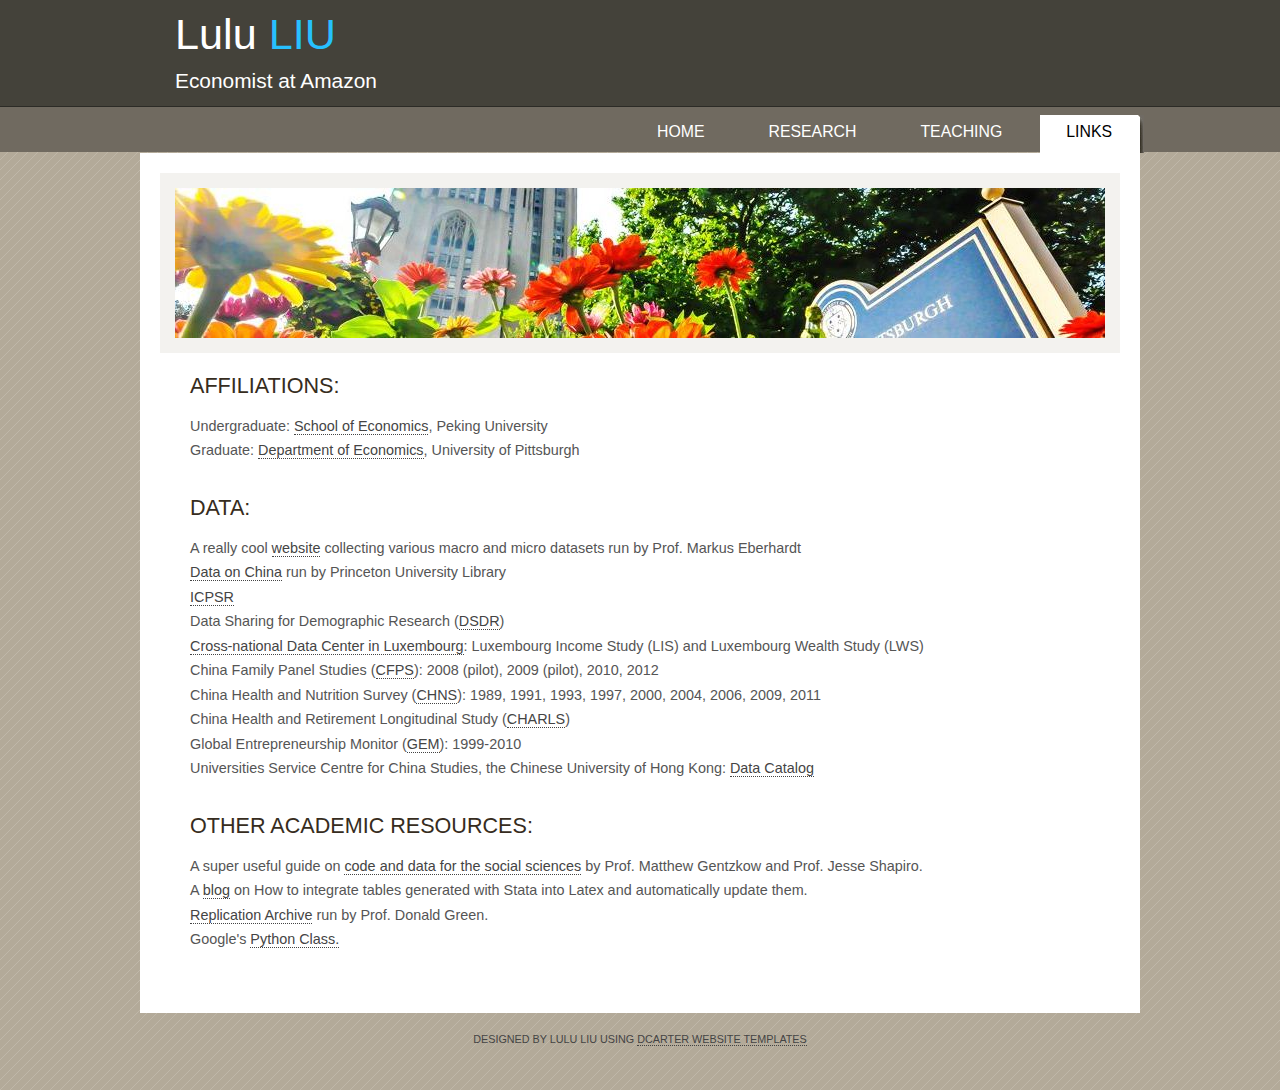
<file: links.html>
<!--
Design by Lulu
Starting date: 2015.4
-->
<!DOCTYPE html PUBLIC "-//W3C//DTD XHTML 1.1//EN" "http://www.w3.org/TR/xhtml11/DTD/xhtml11.dtd">
<html xmlns="http://www.w3.org/1999/xhtml" xml:lang="en">

<head>
<meta http-equiv="content-type" content="text/html; charset=iso-8859-1" />
<title>Lulu Liu: Links</title>
<meta name="keywords" content="" />
<meta name="description" content="" />
<link rel="stylesheet" type="text/css" href="style/style.css"  />


<script>
  (function(i,s,o,g,r,a,m){i['GoogleAnalyticsObject']=r;i[r]=i[r]||function(){
  (i[r].q=i[r].q||[]).push(arguments)},i[r].l=1*new Date();a=s.createElement(o),
  m=s.getElementsByTagName(o)[0];a.async=1;a.src=g;m.parentNode.insertBefore(a,m)
  })(window,document,'script','//www.google-analytics.com/analytics.js','ga');

  ga('create', 'UA-57484051-1', 'auto');
  ga('send', 'pageview');

</script>
</head>

<body>


<!-- start header -->

 <div id="main">
    <div id="header">
      <div id="logo">
        <h1>Lulu <span class="alternate_colour">LIU</span></h1>
        <h2>Economist at Amazon</h2>

      </div>
      <div id="menubar">
        <ul id="menu">
          <!-- put class="tab_selected" in the li tag for the selected page - to highlight which page you're on -->
          <li><a href="index.html">Home</a></li>
          <li><a href="research.html">Research</a></li>
          <li><a href="teaching.html">Teaching</a></li>
          <li class="tab_selected"><a href="links.html">Links</a></li>
        </ul>
      </div>
    </div>
    <div id="site_content">
      <div id="panel"><img src="style/pittwelcome.jpg" alt="" /></div>
<!-- end header -->




<!-- start page -->
<div id="content">
           <h2 class="title">Affiliations:</h2>
              <p> 
              Undergraduate: <a href="http://econ.pku.edu.cn/en/">School of Economics</a>, Peking University <br>
              Graduate: <a href="http://www.econ.pitt.edu/">Department of Economics</a>, University of Pittsburgh <br>
              <!--
              American Economic Association (<a href=="https://www.aeaweb.org/">AEA</a>) <br>             
              The Chinese Economists Society (<a href=="http://www.china-ces.org/">CES</a>) <br>
              The Association for Asian Study (<a href=="http://www.asian-studies.org/">AAS</a>)
            -->
              </p>

<br/>
           <h2 class="title">Data:</h2>
              <p> 
              A really cool <a href="https://sites.google.com/site/medevecon/development-economics/devecondata">website</a> collecting various macro and micro datasets run by Prof. Markus Eberhardt <br>
              <a href="http://dss.princeton.edu/cgi-bin/dataresources/newdataresources.cgi?term=22">Data on China</a> run by Princeton University Library <br>
              <a href="http://www.icpsr.umich.edu/icpsrweb/landing.jsp">ICPSR</a> <br>
              Data Sharing for Demographic Research (<a href="http://www.icpsr.umich.edu/icpsrweb/DSDR/">DSDR</a>) <br>
              <a href="http://www.lisdatacenter.org/">Cross-national Data Center in Luxembourg</a>: Luxembourg Income Study (LIS) and Luxembourg Wealth Study (LWS) <br>
              China Family Panel Studies (<a href="http://www.isss.edu.cn/cfps/EN/">CFPS</a>): 2008 (pilot), 2009 (pilot), 2010, 2012 <br>
              China Health and Nutrition Survey (<a href="http://www.cpc.unc.edu/projects/china">CHNS</a>): 1989, 1991, 1993, 1997, 2000, 2004, 2006, 2009, 2011 <br>
              China Health and Retirement Longitudinal Study (<a href="http://charls.pku.edu.cn/en">CHARLS</a>) <br>
              Global Entrepreneurship Monitor (<a href="http://www.gemconsortium.org/">GEM</a>): 1999-2010 <br>
              Universities Service Centre for China Studies, the Chinese University of Hong Kong: <a href="http://www.usc.cuhk.edu.hk/DCS/Catalog.aspx">Data Catalog</a>
              </p>
<br/>
           <h2 class="title">Other Academic Resources:</h2>
              <p> 
              A super useful guide on <a href="https://web.stanford.edu/~gentzkow/research/CodeAndData.pdf">code and data for the social sciences</a> by Prof. Matthew Gentzkow and Prof. Jesse Shapiro. <br>
              A <a href="http://www.jwe.cc/2012/03/stata-latex-tables-estout/">blog</a> on How to integrate tables generated with Stata into Latex and automatically update them. <br>
              <a href="https://sites.google.com/site/donaldpgreen/replication">Replication Archive</a> run by Prof. Donald Green. <br>
              Google's <a href="https://developers.google.com/edu/python/">Python Class.</a> 
              </p>
  

</div>

<div style="clear: both; height: 30px">&nbsp;</div>
<!-- end page -->

</div>

</div>
 <div id="footer">Designed by Lulu Liu using <a href="http://www.dcarter.co.uk"> dcarter website templates</a> </div>


</body>
</html>


<!-- 
<br/>
           <h2 class="title">My Co-authors:</h2>
              <p> 
              <a href="http://www.publichealth.pitt.edu/home/directory/yuting-zhang">Yuting Zhang</a>, Department of Health Policy & Management, University of Pittsburgh<br>
              <a href="https://sites.google.com/site/rickysvoboda/">Richard Svoboda</a>, Department of Economics, University of Pittsburgh <br>
              </p>
-->
</file>
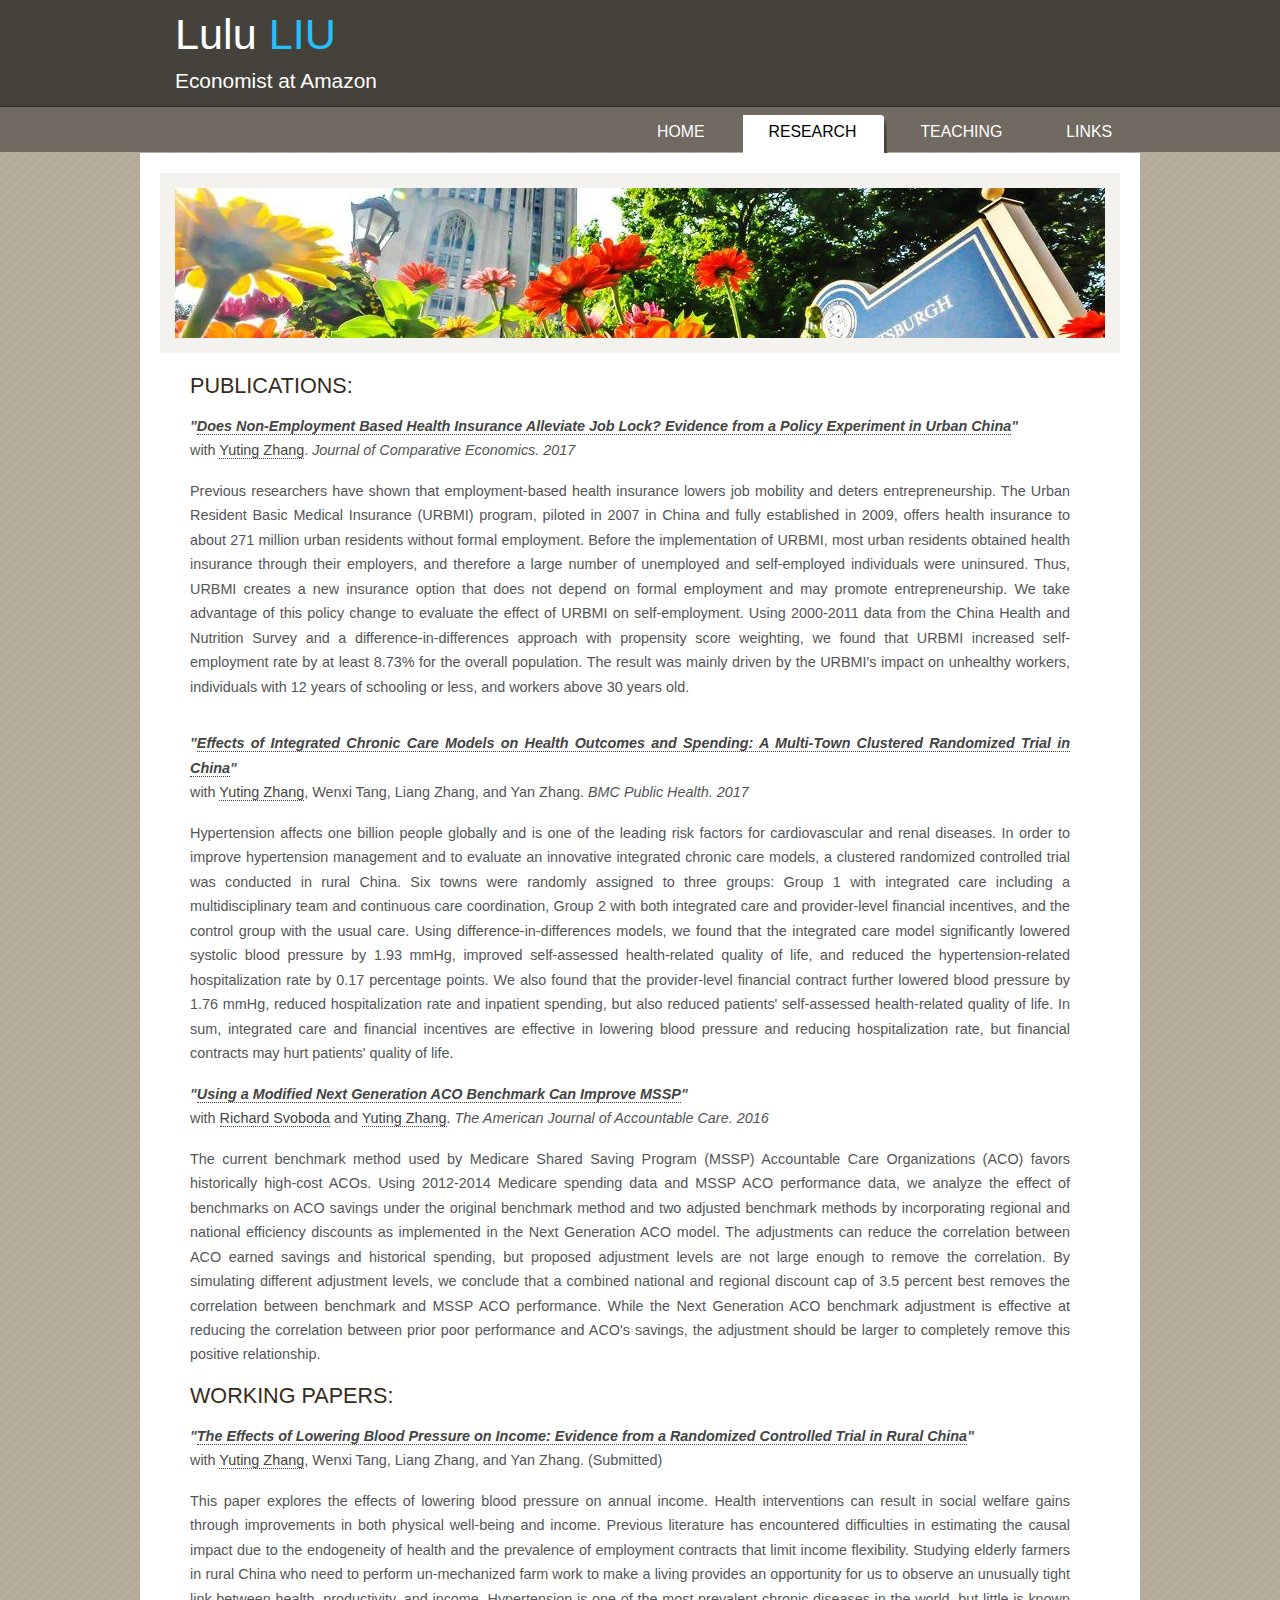
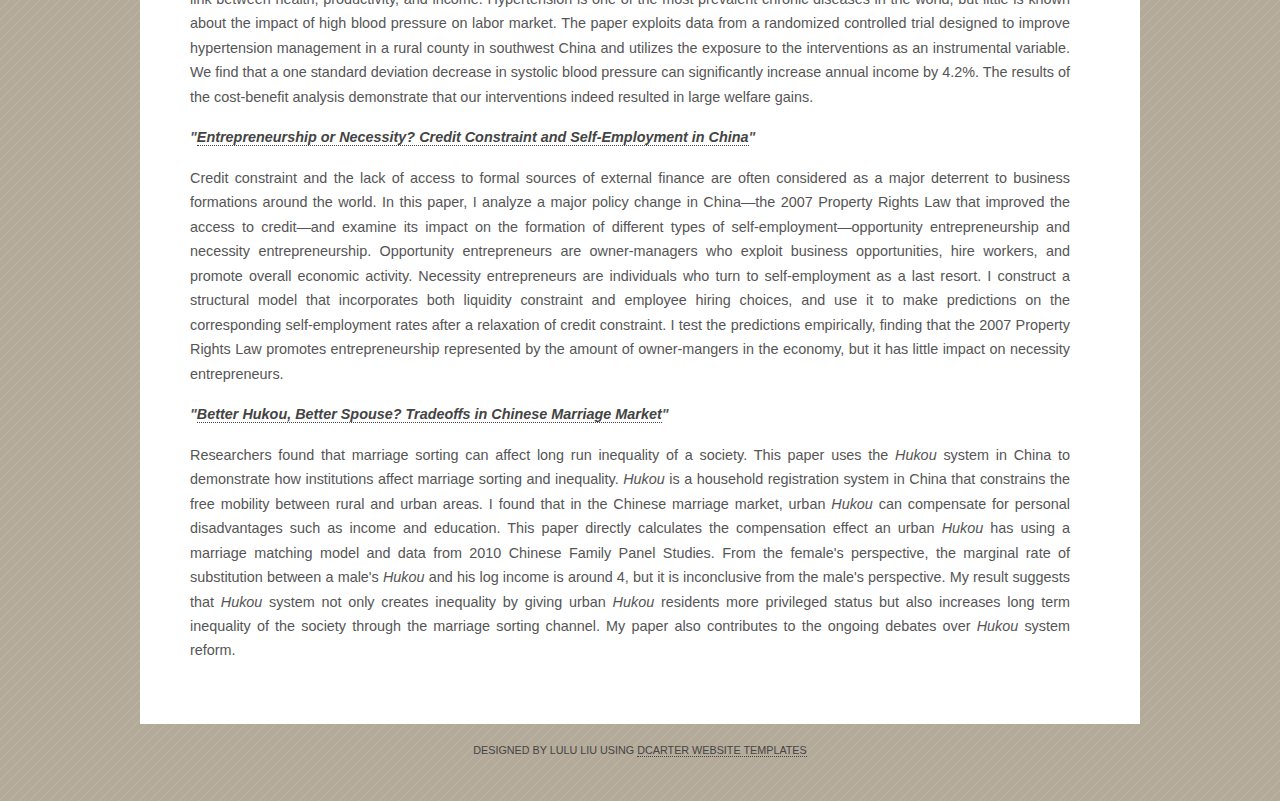
<file: research.html>
<!--
Design by Lulu
Starting date: 2015.4
-->
<!DOCTYPE html PUBLIC "-//W3C//DTD XHTML 1.1//EN" "http://www.w3.org/TR/xhtml11/DTD/xhtml11.dtd">
<html xmlns="http://www.w3.org/1999/xhtml" xml:lang="en">

<head>
<meta http-equiv="content-type" content="text/html; charset=iso-8859-1" />
<title>Lulu Liu: Research</title>
<meta name="keywords" content="" />
<meta name="description" content="" />
<link rel="stylesheet" type="text/css" href="style/style.css"  />


<script>
  (function(i,s,o,g,r,a,m){i['GoogleAnalyticsObject']=r;i[r]=i[r]||function(){
  (i[r].q=i[r].q||[]).push(arguments)},i[r].l=1*new Date();a=s.createElement(o),
  m=s.getElementsByTagName(o)[0];a.async=1;a.src=g;m.parentNode.insertBefore(a,m)
  })(window,document,'script','//www.google-analytics.com/analytics.js','ga');

  ga('create', 'UA-57484051-1', 'auto');
  ga('send', 'pageview');

</script>
</head>

<body>


<!-- start header -->

 <div id="main">
    <div id="header">
      <div id="logo">
        <h1>Lulu <span class="alternate_colour">LIU</span></h1>
        <h2>Economist at Amazon</h2>

      </div>
      <div id="menubar">
        <ul id="menu">
          <!-- put class="tab_selected" in the li tag for the selected page - to highlight which page you're on -->
          <li><a href="index.html">Home</a></li>
          <li class="tab_selected"><a href="research.html">Research</a></li>
          <li><a href="teaching.html">Teaching</a></li>
          <li><a href="links.html">Links</a></li>
        </ul>
      </div>
    </div>
    <div id="site_content">
      <div id="panel"><img src="style/pittwelcome.jpg" alt="" /></div>
<!-- end header -->



<!-- start page -->
<div id="content">

           
           <h2 class="title">Publications:</h2> <!-- delete class=title if don't want the line below-->

             <p> <i> <b> "<a href="documents/URBMI_Liu-Zhang.pdf">Does Non-Employment Based Health Insurance Alleviate Job Lock? Evidence from a Policy Experiment in Urban China</a>" </b> </i> <br>
             with <a href="http://www.publichealth.pitt.edu/home/directory/yuting-zhang">Yuting Zhang</a>. <i>Journal of Comparative Economics. 2017 </i> </p>
               
              <p> Previous researchers have shown that employment-based health insurance lowers job mobility and deters entrepreneurship. The Urban Resident Basic Medical Insurance (URBMI) program, piloted in 2007 in China and fully established in 2009, offers health insurance to about 271 million urban residents without formal employment. Before the implementation of URBMI, most urban residents obtained health insurance through their employers, and therefore a large number of unemployed and self-employed individuals were uninsured. Thus, URBMI creates a new insurance option that does not depend on formal employment and may promote entrepreneurship. We take advantage of this policy change to evaluate the effect of URBMI on self-employment. Using 2000-2011 data from the China Health and Nutrition Survey and a difference-in-differences approach with propensity score weighting, we found that URBMI increased self-employment rate by at least 8.73% for the overall population. The result was mainly driven by the URBMI's impact on unhealthy workers, individuals with 12 years of schooling or less, and workers above 30 years old.  </p>
              
<br>

             <p> <i> <b> "<a href="documents/Zhang-et-al_BMC_2017.pdf">Effects of Integrated Chronic Care Models on Health Outcomes and Spending: A Multi-Town Clustered Randomized Trial in China</a>" </b> </i> <br>
             with <a href="http://www.publichealth.pitt.edu/home/directory/yuting-zhang">Yuting Zhang</a>, Wenxi Tang, Liang Zhang, and Yan Zhang. <i>BMC Public Health. 2017</i> </p>

             <p> Hypertension affects one billion people globally and is one of the leading risk factors for cardiovascular and renal diseases. In order to improve hypertension management and to evaluate an innovative integrated chronic care models, a clustered randomized controlled trial was conducted in rural China. Six towns were randomly assigned to three groups: Group 1 with integrated care including a multidisciplinary team and continuous care coordination, Group 2 with both integrated care and provider-level financial incentives, and the control group with the usual care. Using difference-in-differences models, we found that the integrated care model significantly lowered systolic blood pressure by 1.93 mmHg, improved self-assessed health-related quality of life, and reduced the hypertension-related hospitalization rate by 0.17 percentage points. We also found that the provider-level financial contract further lowered blood pressure by 1.76 mmHg, reduced hospitalization rate and inpatient spending, but also reduced patients' self-assessed health-related quality of life. In sum, integrated care and financial incentives are effective in lowering blood pressure and reducing hospitalization rate, but financial contracts may hurt patients' quality of life.    </p>




             <p> <i> <b> "<a href="documents/Liu-et-al_AJAC_2016.pdf">Using a Modified Next Generation ACO Benchmark Can Improve MSSP</a>" </b> </i> <br>
             with <a href="https://sites.google.com/site/rickysvoboda/">Richard Svoboda</a> and <a href="http://www.publichealth.pitt.edu/home/directory/yuting-zhang">Yuting Zhang</a>. <i>The American Journal of Accountable Care. 2016</i> </p>
               
              <p> The current benchmark method used by Medicare Shared Saving Program (MSSP) Accountable Care Organizations (ACO) favors historically high-cost ACOs. Using 2012-2014 Medicare spending data and MSSP ACO performance data, we analyze the effect of benchmarks on ACO savings under the original benchmark method and two adjusted benchmark methods by incorporating regional and national efficiency discounts as implemented in the Next Generation ACO model. The adjustments can reduce the correlation between ACO earned savings and historical spending, but proposed adjustment levels are not large enough to remove the correlation. By simulating different adjustment levels, we conclude that a combined national and regional discount cap of 3.5 percent best removes the correlation between benchmark and MSSP ACO performance. While the Next Generation ACO benchmark adjustment is effective at reducing the correlation between prior poor performance and ACO's savings, the adjustment should be larger to completely remove this positive relationship.   </p>
     
             


             
           <h2 class="title">Working Papers:</h2>
              
          
              <p> <i> <b> "<a href="documents/BP_LuluLiu.pdf">The Effects of Lowering Blood Pressure on Income: Evidence from a Randomized Controlled Trial in Rural China</a>" </b> </i> <br>
              with <a href="http://www.publichealth.pitt.edu/home/directory/yuting-zhang">Yuting Zhang</a>, Wenxi Tang, Liang Zhang, and Yan Zhang. (Submitted) </p>

             <p> This paper explores the effects of lowering blood pressure on annual income.  Health interventions can result in social welfare gains through improvements in both physical well-being and income. Previous literature has encountered difficulties in estimating the causal impact due to the endogeneity of health and the prevalence of employment contracts that limit income flexibility. Studying elderly farmers in rural China who need to perform un-mechanized farm work to make a living provides an opportunity for us to observe an unusually tight link between health, productivity, and income. Hypertension is one of the most prevalent chronic diseases in the world, but little is known about the impact of high blood pressure on labor market. The paper exploits data from a randomized controlled trial designed to improve hypertension management in a rural county in southwest China and utilizes the exposure to the interventions as an instrumental variable. We find that a one standard deviation decrease in systolic blood pressure can significantly increase annual income by 4.2%. The results of the cost-benefit analysis demonstrate that our interventions indeed resulted in large welfare gains. </p>




              <p> <b> <i> "<a href="documents/Entrepreneurship_LuluLiu.pdf">Entrepreneurship or Necessity? Credit Constraint and Self-Employment in China</a>" </b> </i> </p>


              <p> Credit constraint and the lack of access to formal sources of external finance are often considered as a major deterrent to business formations around the world. In this paper, I analyze a major policy change in China&mdash;the 2007 Property Rights Law that improved the access to credit&mdash;and examine its impact on the formation of different types of self-employment&mdash;opportunity entrepreneurship and necessity entrepreneurship. Opportunity entrepreneurs are owner-managers who exploit business opportunities, hire workers, and promote overall economic activity. Necessity entrepreneurs are individuals who turn to self-employment as a last resort. I construct a structural model that incorporates both liquidity constraint and employee hiring choices, and use it to make predictions on the corresponding self-employment rates after a relaxation of credit constraint.  I test the predictions empirically, finding that the 2007 Property Rights Law promotes entrepreneurship represented by the amount of owner-mangers in the economy, but it has little impact on necessity entrepreneurs. </p> 





             <p> <b> <i> "<a href="documents/MarriageSorting_LuluLiu.pdf">Better Hukou, Better Spouse? Tradeoffs in Chinese Marriage Market</a>"</b> </i> </p>
             
              <p> Researchers found that marriage sorting can affect long run inequality of a society. This paper uses the <i>Hukou</i> system in China to demonstrate how institutions affect marriage sorting and inequality. <i>Hukou</i> is a household registration system in China that constrains the free mobility between rural and urban areas. I found that in the Chinese marriage market, urban <i>Hukou</i> can compensate for personal disadvantages such as income and education. This paper directly calculates the compensation effect an urban <i>Hukou</i> has using a marriage matching model and data from 2010 Chinese Family Panel Studies. From the female's perspective, the marginal rate of substitution between a male's <i>Hukou</i> and his log income is around 4, but it is inconclusive from the male's perspective. My result suggests that <i>Hukou</i> system not only creates inequality by giving urban <i>Hukou</i> residents more privileged status but also increases long term inequality of the society through the marriage sorting channel. My paper also contributes to the ongoing debates over <i>Hukou</i> system reform. </p>
             

   


   

 


<!--

              <p> <b> <i> "Accounting for the Heterogeneity in Self-Selection of Immigrants across Countries and over Time" </b> </i> </p>

              <p> Labor  market  performance of  immigrants  from  different  countries  of  origin  differs  in  the United States. Since immigrants do not make up a random sample of the population from the countries of origin, the good (or bad) labor market performance in America might just reflect the fact that they are selected  from  the  top  (or bottom)  of  the  ability distribution  in  their  home  countries.  There  exists heterogeneity in self-selection patterns both across countries and over time. In this paper, I propose a  model  combining  the  mechanisms  described  in  the  mainstream  self-selection  papers&mdash;Borjas (1987, 1991)&mdash;and different migration costs. Taking into account different wage structures in two countries and a two-dimensional migration cost, my model can create all existing selection patterns: selection from one tail, from two tails, and from the middle of the ability distribution. I test the main results of my model using  a  panel  dataset that  records  bilateral  migration  based  on  immigrants' education levels between 1980 and 2010 and confirmed some of my predictions. </p>



              <p> <b> <i> "Gentrified Chinatown" </b> </i> </p>

              <p> <b> <i> "Equal Work but Not Equal Pay: Early Chinese Immigration to California and Its Effect on Local Labor Market" (<a href="documents/Equal Work But Not Equal Pay_Liu.pdf">Preliminary Proposal)</a> </b> </i> </p>


                <p> <b> <i> "Do ACO Financial Incentives Lead to Patient or Provider Selection?" </b> </i> 
              with <a href="https://sites.google.com/site/rickysvoboda/">Richard Svoboda</a> and <a href="http://www.publichealth.pitt.edu/home/directory/yuting-zhang">Yuting Zhang</a> </p> 
        



             
--> 

</div>

<div style="clear: both; height: 30px">&nbsp;</div>
<!-- end page -->
</div>

</div>
 <div id="footer">Designed by Lulu Liu using <a href="http://www.dcarter.co.uk"> dcarter website templates</a> </div>


</body>
</html>
</file>
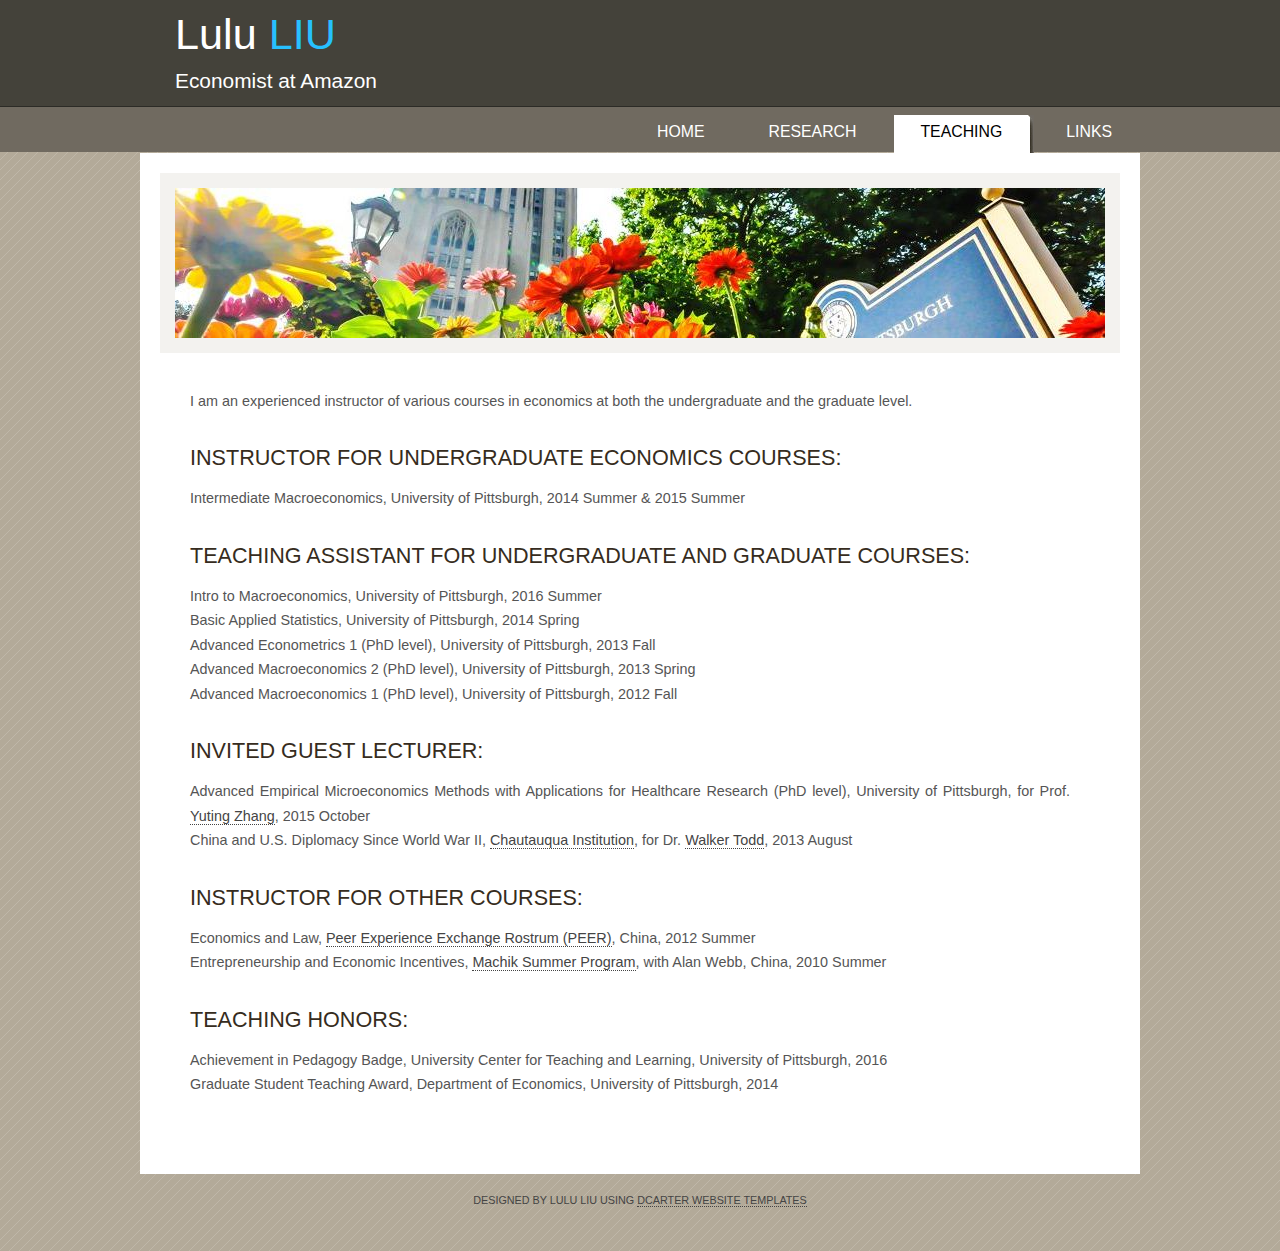
<file: teaching.html>
<!--
Design by Lulu
Starting date: 2015.4
-->
<!DOCTYPE html PUBLIC "-//W3C//DTD XHTML 1.1//EN" "http://www.w3.org/TR/xhtml11/DTD/xhtml11.dtd">
<html xmlns="http://www.w3.org/1999/xhtml" xml:lang="en">

<head>
<meta http-equiv="content-type" content="text/html; charset=iso-8859-1" />
<title>Lulu Liu: Teaching</title>
<meta name="keywords" content="" />
<meta name="description" content="" />
<link rel="stylesheet" type="text/css" href="style/style.css"  />


<script>
  (function(i,s,o,g,r,a,m){i['GoogleAnalyticsObject']=r;i[r]=i[r]||function(){
  (i[r].q=i[r].q||[]).push(arguments)},i[r].l=1*new Date();a=s.createElement(o),
  m=s.getElementsByTagName(o)[0];a.async=1;a.src=g;m.parentNode.insertBefore(a,m)
  })(window,document,'script','//www.google-analytics.com/analytics.js','ga');

  ga('create', 'UA-57484051-1', 'auto');
  ga('send', 'pageview');

</script>
</head>

<body>


<!-- start header -->

  <div id="main">
    <div id="header">
      <div id="logo">
        <h1>Lulu <span class="alternate_colour">LIU</span></h1>
        <h2>Economist at Amazon</h2>

      </div>
      <div id="menubar">
        <ul id="menu">
          <!-- put class="tab_selected" in the li tag for the selected page - to highlight which page you're on -->
          <li><a href="index.html">Home</a></li>
          <li><a href="research.html">Research</a></li>
          <li class="tab_selected"><a href="teaching.html">Teaching</a></li>
          <li><a href="links.html">Links</a></li>
        </ul>
      </div>
    </div>
    <div id="site_content">
      <div id="panel"><img src="style/pittwelcome.jpg" alt="" /></div>
<!-- end header -->


<!-- start page -->
<div id="content">


<br>
<p>
  I am an experienced instructor of various courses in economics at both the undergraduate and the graduate level. 
  </p>
<br/>

     <h2 class="title">Instructor for Undergraduate Economics Courses:</h2>
              <p> 
              Intermediate Macroeconomics, University of Pittsburgh, 2014 Summer & 2015 Summer  <br>  
              </p>

<br/>
     <h2 class="title">Teaching Assistant for Undergraduate and Graduate Courses:</h2>
              <p>   
              Intro to Macroeconomics, University of Pittsburgh, 2016 Summer <br> 
              Basic Applied Statistics, University of Pittsburgh, 2014 Spring <br>
              Advanced Econometrics 1 (PhD level), University of Pittsburgh, 2013 Fall <br>
              Advanced Macroeconomics 2 (PhD level), University of Pittsburgh, 2013 Spring <br>                                 
              Advanced Macroeconomics 1 (PhD level), University of Pittsburgh, 2012 Fall <br>              
              </p>

<br/>
     <h2 class="title">Invited Guest Lecturer:</h2>
              <p>
              Advanced Empirical Microeconomics Methods with Applications for Healthcare Research (PhD level), University of Pittsburgh,  for Prof. <a href="http://www.publichealth.pitt.edu/home/directory/yuting-zhang">Yuting Zhang</a>, 2015 October <br> 
              China and U.S. Diplomacy Since World War II, <a href="http://ciweb.org/">Chautauqua Institution</a>, for Dr. <a href="http://www.cato.org/people/walker-f-todd">Walker Todd</a>, 2013 August <br>
              </p>

<br/>
     <h2 class="title">Instructor for Other Courses:</h2>
              <p> 
               Economics and Law, <a href="http://www.peerchina.org/">Peer Experience Exchange Rostrum (PEER)</a>, China, 2012 Summer <br>
               Entrepreneurship and Economic Incentives, <a href="http://www.machik.org/index.php">Machik Summer Program</a>, with Alan Webb, China, 2010 Summer   <br>             
              </p>  

<br/>

     <h2 class="title">Teaching Honors:</h2>
              <p> 
               Achievement in Pedagogy Badge, University Center for Teaching and Learning, University of Pittsburgh, 2016 <br>
               Graduate Student Teaching Award, Department of Economics, University of Pittsburgh, 2014 <br>
               
              </p>

<br/>
            

<!--  
             -->


</div>

<div style="clear: both; height: 30px">&nbsp;</div>
<!-- end page -->
</div>

</div>
 <div id="footer">Designed by Lulu Liu using <a href="http://www.dcarter.co.uk"> dcarter website templates</a> </div>



</body>
</html>
</file>
<file: style/style.css>
*
{ margin: 0;
  padding: 0;}

body
{ font-family: 'trebuchet ms', arial, sans-serif;
  padding: 0px;
  margin: 0px;
  font-size: .90em;
  background: #E9E4C7 url(pattern.png);
  color: #555;}

p
{ margin: 0px;
  padding: 0px 0px 16px 0px;
  text-align: justify;
  line-height: 1.7em;}

h1, h2, h3, h4, h5, h6 
{ color: #362C20;
  padding: 0 0 5px 0;}

h1
{ font: normal 175% "century gothic", arial;
  margin: 0 0 15px 0;
  padding: 15px 20px 5px 0;
  color: #444;}

h4
{ font: normal 150% "century gothic", arial;
  margin: 0 0 0 0;
  padding: 15px 20px 5px 0;
  color: #444;}


h2, h5
{ font: normal 150% "century gothic", arial;
  margin: 0 0 15px 0;
  padding: 0 0 0px 0;
  text-transform: uppercase;
  letter-spacing: 0;}

h3, h6
{ color: #888;
  font: normal 95% arial;
  letter-spacing: 0;
  padding: 0 0 15px 0;}

h4
{ color: #362C20;}

h5, h6
{ color: #129991;}



img
{ border: 0px; 
  margin: 0px; 
  padding: 0px;}

.left
{ float: left; 
  border-right: 20px solid #FFF;}

.right
{ float: right; 
  border-left: 20px solid #FFF;}

.center
{ display: block;
  text-align: center;
  margin: 0 auto;}

blockquote
{ margin: 20px 0px 20px 0px; 
  padding: 10px 20px 0px 20px;
  border: 1px solid #E5E5DB;
  background: #F5F5F1;}

ul
{ margin: 5px 0px 18px 16px;
  padding: 0px;}

ul li
{ list-style-type: circle;
  margin: 0px 0px 5px 0px; 
  padding: 0px;}

ol
{ margin: 8px 0px 0px 24px;
  padding: 0px;}

ol li
{ margin: 0px 0px 11px 0px; 
  padding: 0px;}

a, a:hover
{ outline: none;
  border-bottom: 1px dotted;
  text-decoration: none;
  color: #444;}

a:hover
{ border-bottom: 1px solid;}

#logo, #menubar, #panel, #site_content, #footer
{ margin-left: auto; 
  margin-right: auto;}

#header
{ background: url(back.png) repeat-x;
}

#logo
{ width: 950px;
  position: relative;
  height: 108px;}

#logo #logo_text 
{ position: absolute; 
  top: 15px;
  bottom: 15px;
  left: 0;}

#logo h1
{ font: normal 300% "century gothic", arial, sans-serif;
  border-bottom: 0;
  text-transform: none;
  padding: 10px 0 0 10px;
  color: #FFF;
  margin: 0;}

#logo h2
{ font: normal 145% "century gothic", arial, sans-serif;
  border-bottom: 0;
  text-transform: none;
  padding: 10px 0 0 10px;
  color: #FFF;
  margin: 0;}

#menubar
{ width: 950px;
  height: 45px;
  padding-left: 58px;} 


#menu
{float: right;
 margin: 0px;
}

#menu li
{ float: left;
  margin: 7px 0 0 0;
  padding: 0 0 0 6px;
  list-style: none;}

#menu li a
{ font-size: 110%;
  display: block; 
  float: left; 
  height: 25px;
  border-bottom: 0;
  text-decoration: none; 
  padding: 8px 32px 5px 26px;
  text-align: center;
  color: #FFF;
  text-transform: uppercase;} 


#menu li.tab_selected a, #menu li.tab_selected a:hover
{ background: url(tabs.png) no-repeat 100% 0px;
  color: #000;
  height: 25px;
  padding: 8px 32px 5px 26px;
  }

#menu li a:hover
{ color: #27C0FF;}




/*--- DROPDOWN ---*/
#menu ul{
    background:#fff; /* Adding a background makes the dropdown work properly in IE7+. Make this as close to your page's background as possible (i.e. white page == white background). */
    background:rgba(255,255,255,0); /* But! Let's make the background fully transparent where we can, we don't actually want to see it if we can help it... */
    list-style:none;
    position:absolute;
    left:75em;
    z-index:-1;
    opacity:0; /* Hide off-screen when not needed (this is more accessible than display:none;) */
}
#menu ul li{
    padding-top:25px; /* Introducing a padding between the li and the a give the illusion spaced items */
    float:none;
}

#menu ul a{
    white-space:nowrap; /* Stop text wrapping and creating multi-line dropdown items */
}

#menu li:hover ul{ /* Display the dropdown on hover */
    z-index:1;
    opacity:1;/* Bring back on-screen when needed */
}

#menu li:hover a{ /* These create persistent hover states, meaning the top-most link stays 'hovered' even when your cursor has moved down the list. */
 background: url(tabs.png) no-repeat 100% 0px;
 color: #000;  /*this makes it black */
  height: 25px;
  padding: 8px 32px 5px 26px;
 }

#nav li:hover ul a{ /* The persistent hover state does however create a global style for links even before they're hovered. Here we undo these effects. */
    text-decoration:none;
}
#menu li:hover ul li a:hover{ /* Here we define the most explicit hover states--what happens when you hover each individual link. */
    color: #27C0FF;
}









#panel
{ width: 930px;
  height: 150px;
  border: 15px solid #F3F2EF;} 


#site_content
{ width: 1000px;
  background: #FFF;
  overflow: hidden;  padding-top: 20px;} 


.sidebar
{ float: right;
  width: 270px; 
  padding: 30px 30px 15px 15px;}


.sidebar ul
{ width: 270px; 
  padding-top: 4px; 
  margin: 4px 0px 30px 0px;}

.sidebar li
{ list-style: none; 
  padding: 0px 0px 4px 0px;}

.sidebar li a, .sidebar li a:hover
{ text-decoration: none; 
  padding: 0px 0px 0px 18px;
  display: block;
  background: transparent url(arrow.png) no-repeat left center;
  color: #555;
  border: none;} 

.sidebar li a.selected, .sidebar li a:hover, .sidebar li a.selected:hover
{ background: transparent url(arrow_select.png) no-repeat left center;} 

#content_index
{ text-align: left;
  width: 600px;
  padding: 20px 10px 15px 50px;}

#content
{ text-align: left;
  width: 880px;
  padding: 20px 10px 15px 50px;}


#footer
{ width: 780px;
  height: 33px;
  padding: 20px 20px 4px 20px;
  margin-bottom: 20px;
  text-align: center; 
  font-size: .75em;
  background: transparent;
  color: #444;
  text-transform: uppercase;}

.alternate_colour
{ color: #27C0FF;}

.form_settings
{ margin: 15px 0 0 0;}

.form_settings p
{ padding: 0 0 4px 0;}

.form_settings span
{ float: left; 
  width: 200px; 
  text-align: left;}
  
.form_settings input, .form_settings textarea
{ padding: 4px; 
  width: 299px; 
  font: 100% arial; 
  border: 1px solid #E5E5DB; 
  background: #FFF; 
  color: #47433F;}
  
.form_settings .submit
{ font: 100% arial; 
  border: 1px solid; 
  width: 99px; 
  margin: 0 0 0 210px; 
  height: 36px;
  padding: 2px 0 3px 0;
  cursor: pointer; 
  background: #3B3B3B; 
  color: #FFF;}

.form_settings textarea, .form_settings select
{ font: 100% arial; 
  width: 299px;}

.form_settings select
{ width: 304px;}

.form_settings .checkbox
{ margin: 4px 0; 
  padding: 0; 
  width: 14px;
  border: 0;
  background: none;}

.separator
{ width: 100%;
  height: 0;
  border-top: 1px solid #D9D5CF;
  border-bottom: 1px solid #FFF;
  margin: 0 0 20px 0;}
  
table
{ margin: 10px 0 30px 0;}

table tr th, table tr td
{ text-align: left;
  background: #3B3B3B;
  color: #FFF;
  padding: 7px 4px;}
  
table tr td
{ background: #CCCCCC;
  color: #47433F;
  border-top: 1px solid #FFF;}
</file>
